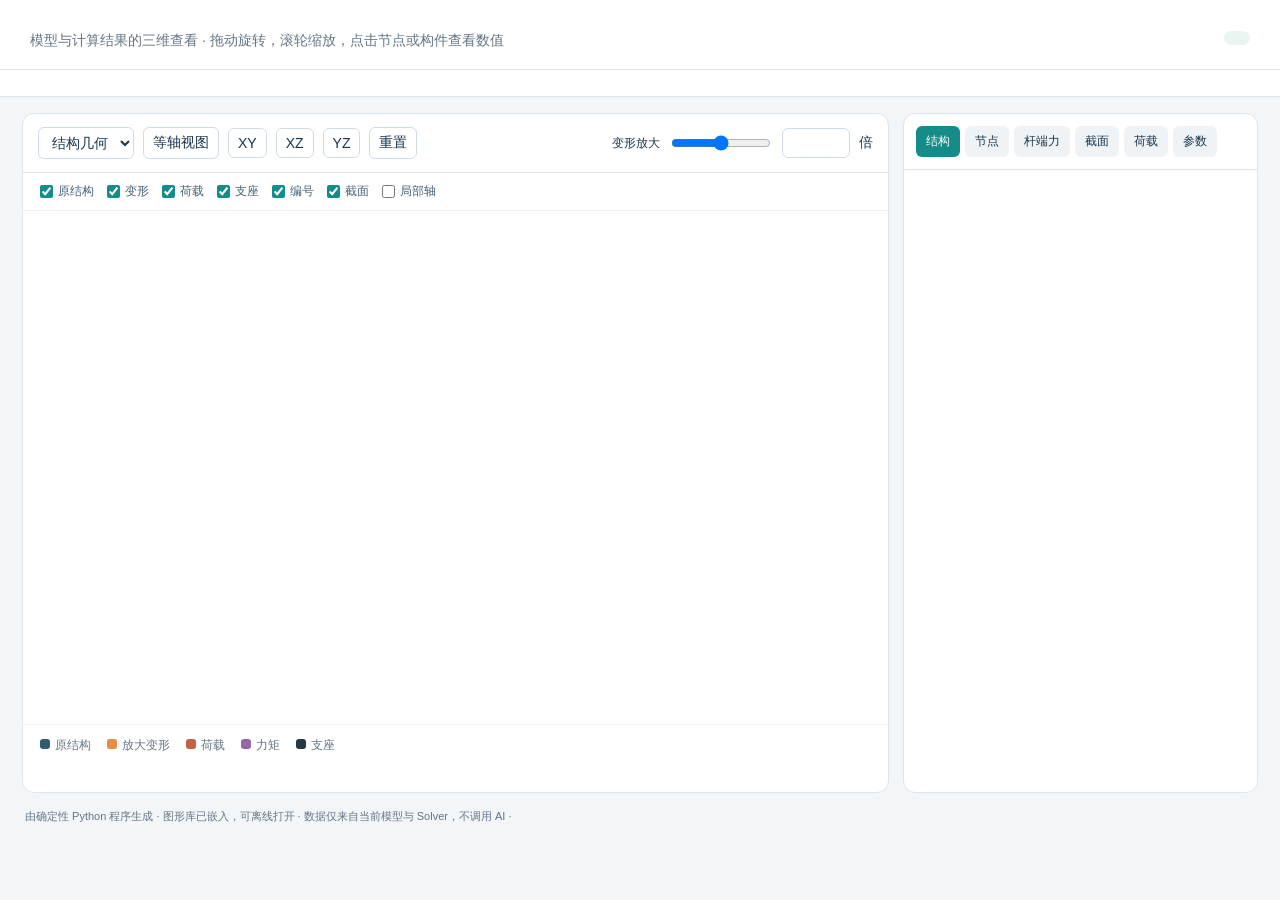
<file: src/visualization/viewer.html>
<!doctype html>
<html lang="zh-CN"><head><meta charset="utf-8"><meta name="viewport" content="width=device-width,initial-scale=1">
<title>__TITLE__</title><style>
:root{--ink:#17354e;--muted:#637586;--line:#dce5ec;--teal:#148c89;--orange:#e78b45}*{box-sizing:border-box}body{margin:0;background:#f3f6f9;color:var(--ink);font:14px 'Segoe UI','Microsoft YaHei',sans-serif}header{padding:23px 30px 17px;background:#fff;border-bottom:1px solid var(--line);display:flex;justify-content:space-between;gap:20px;align-items:center}h1{font-size:24px;letter-spacing:.4px;margin:0 0 6px}p{margin:0;color:var(--muted);line-height:1.65}.badge{padding:7px 13px;border-radius:20px;background:#e8f5f0;color:#247d59;font-size:12px;white-space:nowrap}.metrics{display:flex;gap:28px;padding:13px 30px;background:#fff;border-bottom:1px solid var(--line)}.metric small{display:block;color:var(--muted);font-size:11px;margin-bottom:3px}.metric strong{font-size:17px;font-weight:600}.work{display:grid;grid-template-columns:minmax(0,1fr) 355px;gap:14px;padding:16px 22px;height:calc(100vh - 176px);min-height:630px}.main,.aside{background:#fff;border:1px solid var(--line);border-radius:12px;overflow:hidden}.main{display:flex;flex-direction:column}.tools{padding:13px 15px;border-bottom:1px solid var(--line);display:flex;gap:9px;flex-wrap:wrap;align-items:center}select,input,button{font:inherit;color:var(--ink);border:1px solid #cfdce5;border-radius:6px;background:#fff;padding:6px 9px}button{cursor:pointer}button:hover{background:#edf5f7;border-color:#9fc6cb}button.active{background:var(--ink);color:white;border-color:var(--ink)}input[type=checkbox]{accent-color:var(--teal)}.checks{display:flex;gap:13px;padding:10px 17px;color:#456173;font-size:12px;border-bottom:1px solid #edf1f5;flex-wrap:wrap}.checks label{display:flex;align-items:center;gap:5px}.checks input{margin:0}#plot{flex:1;min-height:400px}.under{padding:10px 17px 13px;border-top:1px solid #edf1f5;font-size:11px;color:var(--muted);line-height:1.7}.legend{display:flex;gap:16px;font-size:12px;flex-wrap:wrap;margin-bottom:5px}.dot{display:inline-block;width:10px;height:10px;border-radius:3px;margin-right:5px}.aside{display:flex;flex-direction:column}.tabs{display:flex;flex-wrap:wrap;gap:5px;padding:12px;border-bottom:1px solid var(--line)}.tabs button{font-size:12px;padding:6px 9px;border-color:transparent;background:#eff3f6}.tabs button.active{background:var(--teal);color:white}.detail{padding:17px;overflow:auto;flex:1}.detail h2{font-size:17px;margin:0 0 14px}.detail h3{font-size:13px;margin:20px 0 8px}.detail select{width:100%;margin-bottom:12px}table{border-collapse:collapse;width:100%;font-size:12px}td,th{padding:8px 5px;border-bottom:1px solid #e8edf2;text-align:left}td:last-child{text-align:right;font-variant-numeric:tabular-nums}th{background:#f4f7f9;font-weight:500;color:var(--muted)}.note{padding:11px;background:#f0f5f8;border-radius:7px;font-size:12px;line-height:1.7;color:#526c7e;margin-top:14px}.download{width:100%;margin-top:13px;color:var(--teal)}footer{padding:0 25px 12px;font-size:11px;color:var(--muted)}#error{display:none;background:#fff2ee;color:#9a4c37;padding:12px;margin:12px}.small{font-size:11px;color:var(--muted);line-height:1.8}.tag{color:#209079;font-size:11px}.row{display:flex;justify-content:space-between;gap:10px;padding:6px 0}.scale{width:68px}#scaleSlider{width:100px;padding:0}code{font-size:10px;word-break:break-all}@media(max-width:980px){.work{grid-template-columns:1fr;height:auto}.main{height:700px}.aside{min-height:350px}.metrics{gap:15px;flex-wrap:wrap}header{padding:19px}.work{padding:12px}}
.work{height:calc(100vh - 188px);min-height:460px}#plot{min-height:245px}@media(max-width:980px){.work{height:auto}.main{height:650px}}
</style></head><body>
<header><div><h1 id="title"></h1><p>模型与计算结果的三维查看 · 拖动旋转，滚轮缩放，点击节点或构件查看数值</p></div><span class="badge" id="status"></span></header>
<div class="metrics" id="metrics"></div>
<div class="work"><section class="main">
<div class="tools"><select id="field"><option value="geometry">结构几何</option></select><button data-camera="iso">等轴视图</button><button data-camera="xy">XY</button><button data-camera="xz">XZ</button><button data-camera="yz">YZ</button><button id="reset">重置</button><span style="margin-left:auto;font-size:12px">变形放大</span><input id="scaleSlider" type="range" min="0" max="1000" step="1"><input id="scale" class="scale" type="number" min="0" max="1000" step="1"><span>倍</span></div>
<div class="checks"><label><input id="original" type="checkbox" checked>原结构</label><label><input id="deformed" type="checkbox" checked>变形</label><label><input id="loads" type="checkbox" checked>荷载</label><label><input id="supports" type="checkbox" checked>支座</label><label><input id="labels" type="checkbox" checked>编号</label><label><input id="sections" type="checkbox" checked>截面</label><label><input id="axes" type="checkbox">局部轴</label></div>
<div id="error"></div><div id="plot"></div>
<div class="under"><div class="legend"><span><i class="dot" style="background:#335b78"></i>原结构</span><span id="deformationLegend"><i class="dot" style="background:#e78b45"></i>放大变形</span><span><i class="dot" style="background:#c35f42"></i>荷载</span><span><i class="dot" style="background:#9466ac"></i>力矩</span><span><i class="dot" style="background:#243947"></i>支座</span></div><span id="modeNote"></span><br><span id="displayNotes"></span></div>
</section><aside class="aside"><div class="tabs"><button class="active" data-tab="overview">结构</button><button data-tab="nodes">节点</button><button data-tab="ends">杆端力</button><button data-tab="sections">截面</button><button data-tab="loads">荷载</button><button data-tab="material">参数</button></div><div id="detail" class="detail"></div></aside></div>
<footer>由确定性 Python 程序生成 · 图形库已嵌入，可离线打开 · 数据仅来自当前模型与 Solver，不调用 AI · <span id="hash"></span></footer>
<script>__PLOTLY__</script>
<script>
'use strict';
const D=__DATA__;
const activeDofs=D.native_dof_indices||[0,1,2,3,4,5],native=!!D.native_dof_indices,isTruss=['plane_truss','space_truss'].includes(D.structure_type);
const endIndices=native?[0,1,5]:[0,1,2,3,4,5],sectionIndices=isTruss?[0]:endIndices;
const selectValues=(values,indices)=>indices.map(i=>values[i]);
const $=id=>document.getElementById(id), fmt=v=>typeof v==='number'?(v===0?'0':v.toPrecision(7)):'—';
const nodeMap=new Map(D.nodes.map(n=>[n.id,n]));
let tab='overview',nodeId=D.nodes[0].id,elementId=D.elements[0].id,sectionId=D.sections.length?D.sections[0].id:null;
let firstPlot=true;
let view='iso';
const initialCamera={eye:{x:1.25,y:-1.55,z:1.05},up:{x:0,y:0,z:1},projection:{type:'perspective'}};
function escapeText(s){return String(s).replace(/[&<>"']/g,c=>({'&':'&amp;','<':'&lt;','>':'&gt;','"':'&quot;',"'":'&#39;'}[c]));}
function table(labels,values,units=''){return '<table><tbody>'+labels.map((k,i)=>'<tr><th>'+escapeText(k)+'</th><td>'+fmt(values[i])+(units?' '+escapeText(units):'')+'</td></tr>').join('')+'</tbody></table>';}
function choose(items,id,label){return '<select id="itemSelect">'+items.map(item=>'<option value="'+item.id+'" '+(item.id===id?'selected':'')+'>'+label+item.id+'</option>').join('')+'</select>';}
function download(key){const blob=new Blob(['\ufeff'+D.csv[key]],{type:'text/csv;charset=utf-8'}),url=URL.createObjectURL(blob),a=document.createElement('a');a.href=url;a.download='space_frame_'+key+'.csv';a.click();setTimeout(()=>URL.revokeObjectURL(url),1000);}
function detail(){
 let content='';const solved=D.solved;
 if(tab==='overview'){
  content='<h2>结构模型</h2><div class="row"><span>节点 / 构件</span><strong>'+D.nodes.length+' / '+D.elements.length+'</strong></div><h3>连接关系</h3><table><tr><th>构件</th><th>i → j</th><th>长度 / m</th></tr>'+D.elements.map(e=>'<tr><td>'+e.id+'</td><td>'+e.node_i+' → '+e.node_j+'</td><td>'+fmt(e.length)+'</td></tr>').join('')+'</table><h3>坐标约定</h3><p class="small">X、Y、Z 为全局坐标，长度单位 m。'+(native?'局部x沿i→j；桁架只使用轴向内力。':'各杆局部轴由模型指定；')+'打开“局部轴”查看。</p><div class="note">'+(solved?'本页读取已求解结果，变形与内力由程序恢复。':'这是模型预览，尚未求解；不显示位移和内力。')+'</div><h3>追溯</h3><code>'+D.model_hash+'</code>';
 }else if(tab==='nodes'){
  const n=nodeMap.get(nodeId);content='<h2>节点数值</h2>'+choose(D.nodes,nodeId,'节点 ')+table(['X','Y','Z'],n.coordinates,'m')+'<h3>约束</h3><p class="small">'+activeDofs.map(i=>['ux','uy','uz','rx','ry','rz'][i]+': '+(n.restrained[i]?'固定':'自由')).join(' · ')+'</p>';
  if(solved)content+='<h3>位移 / 转角</h3>'+table(selectValues(['ux / m','uy / m','uz / m','rx / rad','ry / rad','rz / rad'],activeDofs),selectValues(n.displacement,activeDofs))+'<h3>支座反力</h3>'+table(selectValues(['Rx / '+D.force_unit,'Ry / '+D.force_unit,'Rz / '+D.force_unit,'Mx / '+D.force_unit+'·m','My / '+D.force_unit+'·m','Mz / '+D.force_unit+'·m'],activeDofs),selectValues(n.reaction,activeDofs))+'<button class="download" data-csv="nodes">导出节点位移 CSV</button><button class="download" data-csv="reactions">导出支座反力 CSV</button>';
  content+='<div class="note">平动、转角及反力均沿全局坐标。转角与力矩显示为右手正号。</div>';
 }else if(tab==='ends'){
  const e=D.elements.find(e=>e.id===elementId);content='<h2>'+(isTruss?'桁架轴力':'局部杆端内力')+'</h2>'+choose(D.elements,elementId,'构件 ')+'<p class="small">i端：节点'+e.node_i+'，j端：节点'+e.node_j+'</p>';
  if(solved){if(isTruss)content+=table(['N / '+D.force_unit],[e.axial_force]);else for(const side of ['i','j'])content+='<h3>'+side+' 端</h3>'+table(selectValues(['Fx / '+D.force_unit,'Fy / '+D.force_unit,'Fz / '+D.force_unit,'Mx / '+D.force_unit+'·m','My / '+D.force_unit+'·m','Mz / '+D.force_unit+'·m'],endIndices),selectValues(e['end_'+side],endIndices));}
  else content+='<div class="note">模型尚未求解。</div>';
  content+='<div class="note">'+(isTruss?'N受拉为正、受压为负；桁架仅计算轴力。':'这是包含固定端项的真实杆端力。沿本杆局部坐标，力矩显示为右手正号；与截面正号分开解释。')+'</div>';
 }else if(tab==='sections'){
  content='<h2>指定截面内力</h2>';
  if(!D.sections.length)content+='<p>没有截面请求。</p>';else{const s=D.sections.find(s=>s.id===sectionId);content+=choose(D.sections,sectionId,'截面 ')+'<p class="small">构件 '+s.element_id+' · 距i端 '+fmt(s.position)+' m · '+(s.side==='right'?'右':'左')+'侧极限</p>';if(solved)content+=table(selectValues(['N / '+D.force_unit,'Qy / '+D.force_unit,'Qz / '+D.force_unit,'T / '+D.force_unit+'·m','My / '+D.force_unit+'·m','Mz / '+D.force_unit+'·m'],sectionIndices),selectValues(s.forces,sectionIndices))+'<button class="download" data-csv="sections">导出截面 CSV</button>';else content+='<div class="note">已登记查询位置，模型尚未求解，不显示内力数值。</div>';}
  content+='<div class="note">采用局部截面正号。集中荷载位置可能出现左右值跳跃；色带采样保留这些跳跃。</div>';
 }else if(tab==='loads'){
  content='<h2>原始荷载</h2>'+D.loads.map(l=>'<h3>'+escapeText(l.label)+'</h3><p class="small">'+escapeText(l.description)+(l.interval?' · 区间 ['+l.interval.join(',')+'] m':'')+'</p>'+table(['全局 X','全局 Y','全局 Z'],l.global_components,l.unit)).join('')+'<div class="note">图中的箭头只示方向。力矩为全局右手分量；均布力按单位实际杆长计。未将杆上荷载人为移动到节点。</div>';
 }else{
  content='<h2>材料与截面</h2>'+D.materials.map(m=>'<h3>材料 '+m.id+'</h3>'+table(native?['E']:['E','G'],native?[m.E]:[m.E,m.G],D.force_unit+'/m²')).join('')+D.section_properties.map(s=>'<h3>截面 '+s.id+'</h3>'+table(native?(isTruss?['A / m²']:['A / m²','I / m⁴']):['A / m²','Iy / m⁴','Iz / m⁴','J / m⁴'],native?(isTruss?[s.A]:[s.A,s.I]):[s.A,s.Iy,s.Iz,s.J])).join('')+'<div class="note">'+(native?'参数来自当前模型；等效材料/截面须按题给刚度解释。':'J 为 Saint-Venant 扭转常数。数值来自已确认模型，不由图形库或 AI 计算。')+'</div>';
 }
 $('detail').innerHTML=content;
 const select=$('itemSelect');if(select)select.onchange=()=>{const id=Number(select.value);if(tab==='nodes')nodeId=id;else if(tab==='ends')elementId=id;else sectionId=id;detail();render();};
 document.querySelectorAll('[data-csv]').forEach(b=>b.onclick=()=>download(b.dataset.csv));
}
function setTab(name){tab=name;document.querySelectorAll('[data-tab]').forEach(b=>b.classList.toggle('active',b.dataset.tab===tab));detail();}
function line(paths,color,width,text,custom=null){const x=[],y=[],z=[],texts=[],data=[];for(const path of paths){for(const p of path){x.push(p[0]);y.push(p[1]);z.push(p[2]);texts.push(text);data.push(custom);}x.push(null);y.push(null);z.push(null);texts.push('');data.push(null);}return {type:'scatter3d',mode:'lines',x,y,z,line:{color,width},text:texts,customdata:data,hoverinfo:'text',showlegend:false};}
function markers(points,labels,color,size,symbol,custom,hover=labels,showLabels=true){return {type:'scatter3d',mode:$('labels').checked&&showLabels?'markers+text':'markers',x:points.map(p=>p[0]),y:points.map(p=>p[1]),z:points.map(p=>p[2]),text:labels,hovertext:hover,textposition:'top center',textfont:{size:11,color:'#294b63'},marker:{color,size,symbol},customdata:custom,hoverinfo:'text',showlegend:false};}
async function render(){
 const traces=[],scale=Number($('scale').value),key=$('field').value,field=D.fields[key],colored=key!=='geometry'&&D.solved;let colorbar=true;
 for(const e of D.elements){
  const curve=e.curve,samples=curve?curve.samples:null,orig=samples?samples.map(s=>s.coordinates):[e.start,e.end],deformed=samples?samples.map(s=>s.coordinates.map((v,i)=>v+scale*s.displacement[i])):null;
  const hover='构件 '+e.id+' · '+e.node_i+' → '+e.node_j+'<br>长度 '+fmt(e.length)+' m';
  if($('original').checked)traces.push(line([orig],'#335b78',6,hover,{kind:'element',id:e.id}));
  if(D.solved&&$('deformed').checked)traces.push(line([deformed],'#e78b45',5,hover+'<br>变形放大 '+scale+' 倍',{kind:'element',id:e.id}));
  if(colored){const pts=field.group==='displacement'&&$('deformed').checked?deformed:orig,values=curve.fields[key];traces.push({type:'scatter3d',mode:'lines',x:pts.map(p=>p[0]),y:pts.map(p=>p[1]),z:pts.map(p=>p[2]),line:field.all_zero?{width:8,color:'#91a4b4'}:{width:8,color:values,colorscale:key==='u_norm'?'Viridis':'RdBu',cmin:field.min,cmax:field.max,showscale:colorbar,colorbar:{title:{text:field.label+'<br>'+field.unit},thickness:12,len:.62,x:1.01}},text:samples.map((s,i)=>hover+'<br>x='+fmt(s.position)+' m ('+s.side+')<br>'+field.label+'='+fmt(values[i])+' '+field.unit),customdata:samples.map(s=>({kind:'element',id:e.id})),hoverinfo:'text',showlegend:false});colorbar=false;}
  if($('labels').checked)traces.push({type:'scatter3d',mode:'text',x:[(e.start[0]+e.end[0])/2],y:[(e.start[1]+e.end[1])/2],z:[(e.start[2]+e.end[2])/2],text:['杆 '+e.id],textfont:{size:12,color:'#3b617b'},hoverinfo:'skip',showlegend:false});
  if($('axes').checked){const center=e.start.map((v,i)=>(v+e.end[i])/2);for(let axis=0;axis<(isTruss?1:3);axis++){const tip=center.map((v,i)=>v+e.basis[i][axis]*D.span*.055);traces.push(line([[center,tip]],['#cb4b4b','#3b9d6f','#377bb3'][axis],3,'构件'+e.id+' 局部 '+['x','y','z'][axis]));}}
 }
 const points=D.nodes.map(n=>n.coordinates),texts=D.nodes.map(n=>'节点 '+n.id),custom=D.nodes.map(n=>({kind:'node',id:n.id}));
 traces.push(markers(points,texts,'#335b78',6,'circle',custom));
 if(D.solved&&$('deformed').checked)traces.push(markers(D.nodes.map(n=>n.coordinates.map((v,i)=>v+scale*n.displacement[i])),D.nodes.map(n=>'变形节点 '+n.id),'#e78b45',4,'circle',custom,D.nodes.map(n=>'变形节点 '+n.id),false));
 if($('supports').checked){const fixed=D.nodes.filter(n=>n.restrained.some(Boolean));traces.push(markers(fixed.map(n=>n.coordinates),fixed.map(n=>(activeDofs.every(i=>n.restrained[i])?'固定 ':'约束 ')+n.id),'#243947',7,'square',fixed.map(n=>({kind:'node',id:n.id})),fixed.map(n=>'支座 '+n.id+'<br>'+['ux','uy','uz','rx','ry','rz'].filter((k,i)=>n.restrained[i]).join(', '))));}
 if($('loads').checked)for(const glyph of D.glyphs)traces.push(line(glyph.paths,glyph.kind==='moment'?'#9466ac':'#c35f42',3,glyph.label));
 if($('sections').checked&&D.sections.length)traces.push(markers(D.sections.map(s=>s.coordinates),D.sections.map(s=>'截面 '+s.id),'#168d89',5,'cross',D.sections.map(s=>({kind:'section',id:s.id})),D.sections.map(s=>'截面 '+s.id+' · 构件 '+s.element_id+'<br>x='+fmt(s.position)+' m')));
 const note=colored?(field.label+' 色带：'+(field.group==='force'?'原构形上的局部截面分量，采样值':'全局位移/转角，采样值')+(field.all_zero?'（采样值全部为零）':'')):(D.solved?'原构形与放大变形叠加':'模型预览，未计算变形');$('modeNote').textContent=(view==='iso'?'三维视图 · ':view.toUpperCase()+' 等比例投影（隐藏方向可能使节点重合） · ')+note;
 const chartTitle={text:D.solved?'原构形与变形 ×'+scale+(colored?' · '+field.label+' / '+field.unit:''):'结构预览 · 尚未求解',font:{size:12,color:'#506b7e'},x:.04};
 let layout={title:chartTitle,font:{family:'Segoe UI, Microsoft YaHei, sans-serif'},paper_bgcolor:'#fff',margin:{l:28,r:colored?80:28,t:36,b:25},showlegend:false,uirevision:D.model_hash,scene:{aspectmode:'data',camera:initialCamera,xaxis:{title:{text:'X / m'},gridcolor:'#e2e9ef',showbackground:true,backgroundcolor:'#f7f9fb'},yaxis:{title:{text:'Y / m'},gridcolor:'#e2e9ef',showbackground:true,backgroundcolor:'#f7f9fb'},zaxis:{title:{text:'Z / m'},gridcolor:'#e2e9ef',showbackground:true,backgroundcolor:'#f7f9fb'}}};
 if(view!=='iso'){
  const axes={xy:[0,1],xz:[0,2],yz:[1,2]}[view];
  for(const trace of traces){const coordinates=[trace.x,trace.y,trace.z];trace.type='scatter';trace.x=coordinates[axes[0]];trace.y=coordinates[axes[1]];delete trace.z;
   if(trace.line&&Array.isArray(trace.line.color)){const style=trace.line;trace.mode='lines+markers';trace.marker={size:4,color:style.color,colorscale:style.colorscale,cmin:style.cmin,cmax:style.cmax,showscale:style.showscale,colorbar:style.colorbar};trace.line={color:'#b4c7d4',width:1};}
  }
  layout={title:chartTitle,font:{family:'Segoe UI, Microsoft YaHei, sans-serif'},paper_bgcolor:'#fff',plot_bgcolor:'#fbfcfd',margin:{l:60,r:colored?92:25,t:38,b:48},showlegend:false,uirevision:D.model_hash+'-'+view,xaxis:{title:{text:['X','Y','Z'][axes[0]]+' / m'},gridcolor:'#e3eaf0',zerolinecolor:'#cad6df'},yaxis:{title:{text:['X','Y','Z'][axes[1]]+' / m'},scaleanchor:'x',scaleratio:1,gridcolor:'#e3eaf0',zerolinecolor:'#cad6df'}};
 }
 try{await Plotly.react($('plot'),traces,layout,{responsive:true,displaylogo:false,modeBarButtonsToRemove:['sendChartToCloud'],toImageButtonOptions:{format:'png',filename:'space_frame_3d',width:1400,height:1000,scale:1}});if(firstPlot){$('plot').on('plotly_click',ev=>{const c=ev.points[0].customdata;if(!c)return;if(c.kind==='node'){nodeId=c.id;setTab('nodes');}else if(c.kind==='section'){sectionId=c.id;setTab('sections');}else{elementId=c.id;setTab('ends');}});firstPlot=false;}}catch(e){$('error').style.display='block';$('error').textContent='三维图未能显示：'+e.message+'。右侧数值仍可查看。';}
}
if(isTruss)document.querySelector('[data-tab=ends]').textContent='轴力';
$('title').textContent=D.title;$('status').textContent=D.solved?'已求解 · 数据匹配':'模型预览 · 尚未求解';$('hash').textContent='模型 '+D.model_hash.slice(0,16)+'…';
$('displayNotes').textContent=D.solved?'放大只改变图形，不改变数值。荷载箭头长度仅为示意。节点用全局坐标；内力色带是各杆局部分量。'+(D.deformation_note||'中心线变形已计入原始杆上荷载，扭转角可查数值，未绘制实体截面。')+'':'模型尚未求解，只展示原始几何、支座、荷载与截面查询位置。荷载箭头长度仅为示意。';if(!D.solved)$('deformationLegend').style.display='none';
$('metrics').innerHTML=[['节点 / 构件',D.nodes.length+' / '+D.elements.length],['荷载条目',D.loads.length],['查询截面',D.sections.length],['最大节点位移模 / m',D.solved?fmt(D.max_node_displacement_m):'尚未求解']].map(pair=>'<div class="metric"><small>'+pair[0]+'</small><strong>'+pair[1]+'</strong></div>').join('');
if(D.solved)for(const [key,value] of Object.entries(D.fields)){const option=document.createElement('option');option.value=key;option.textContent=value.label+' / '+value.unit;$('field').appendChild(option);}else{$('deformed').checked=false;$('deformed').disabled=true;$('scale').disabled=true;$('scaleSlider').disabled=true;}
$('scale').value=Math.round(D.default_scale);$('scaleSlider').value=$('scale').value;
$('scale').oninput=()=>{$('scale').value=Math.max(0,Math.min(1000,Number($('scale').value)));$('scaleSlider').value=$('scale').value;render();};$('scaleSlider').oninput=()=>{$('scale').value=$('scaleSlider').value;render();};
for(const id of ['field','original','deformed','loads','supports','labels','sections','axes'])$(id).onchange=render;
document.querySelectorAll('[data-tab]').forEach(b=>b.onclick=()=>setTab(b.dataset.tab));document.querySelectorAll('[data-camera]').forEach(b=>b.onclick=()=>{view=b.dataset.camera;document.querySelectorAll('[data-camera]').forEach(x=>x.classList.toggle('active',x===b));render();});$('reset').onclick=()=>{view='iso';document.querySelectorAll('[data-camera]').forEach(x=>x.classList.toggle('active',x.dataset.camera==='iso'));render().then(()=>Plotly.relayout($('plot'),{'scene.camera':initialCamera}));};
detail();render();new ResizeObserver(()=>Plotly.Plots.resize($('plot'))).observe($('plot'));
</script></body></html>
</file>
